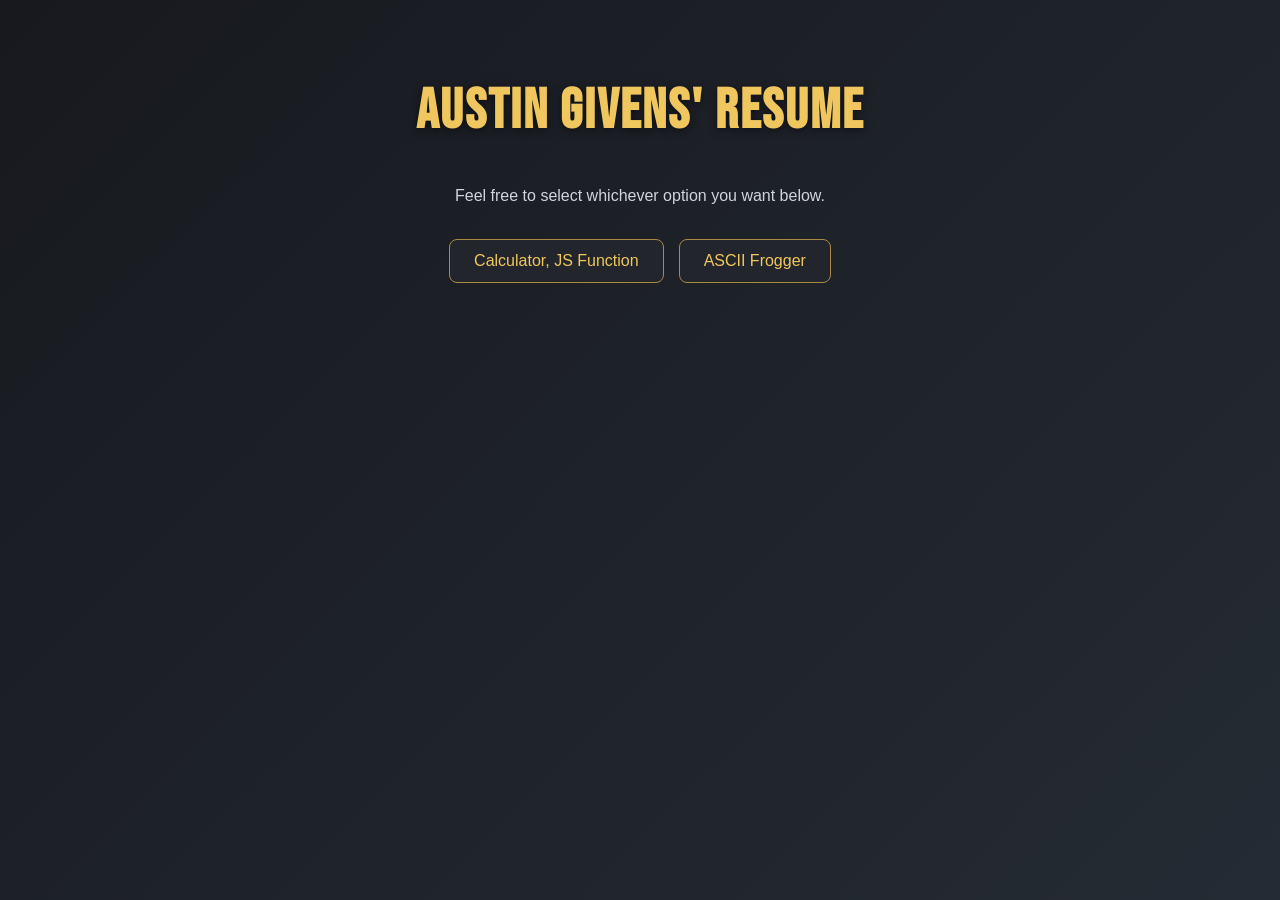
<file: index.html>
<!DOCTYPE html>

<html>

<head>
    <meta charset="UTF-8">
    <meta name="viewport" content="width=device-width, initial-scale=1.0">

    <title>Austin Givens' Portfolio</title>

  <link rel="stylesheet" href="main.css?v=11">

    <link rel="preconnect" href="https://fonts.googleapis.com">
    <link rel="preconnect" href="https://fonts.gstatic.com" crossorigin>
    <link href="https://fonts.googleapis.com/css2?family=Bebas+Neue&display=swap" rel="stylesheet">
</head>
   
<body>
    <main class="home-content">

        <h1>Austin Givens' Resume</h1>

        <p>
            Feel free to select whichever option you want below.
        </p>

        <div class="button-container">
            <button class="site-button" onclick="goToCalculator()">
                Calculator, JS Function
            </button>

            <button class="site-button" onclick="goToFrogger()">
                ASCII Frogger
            </button>
        </div>

    </main>

    <script defer src="/script.js?v=6"></script>
</body>


</html>
</file>
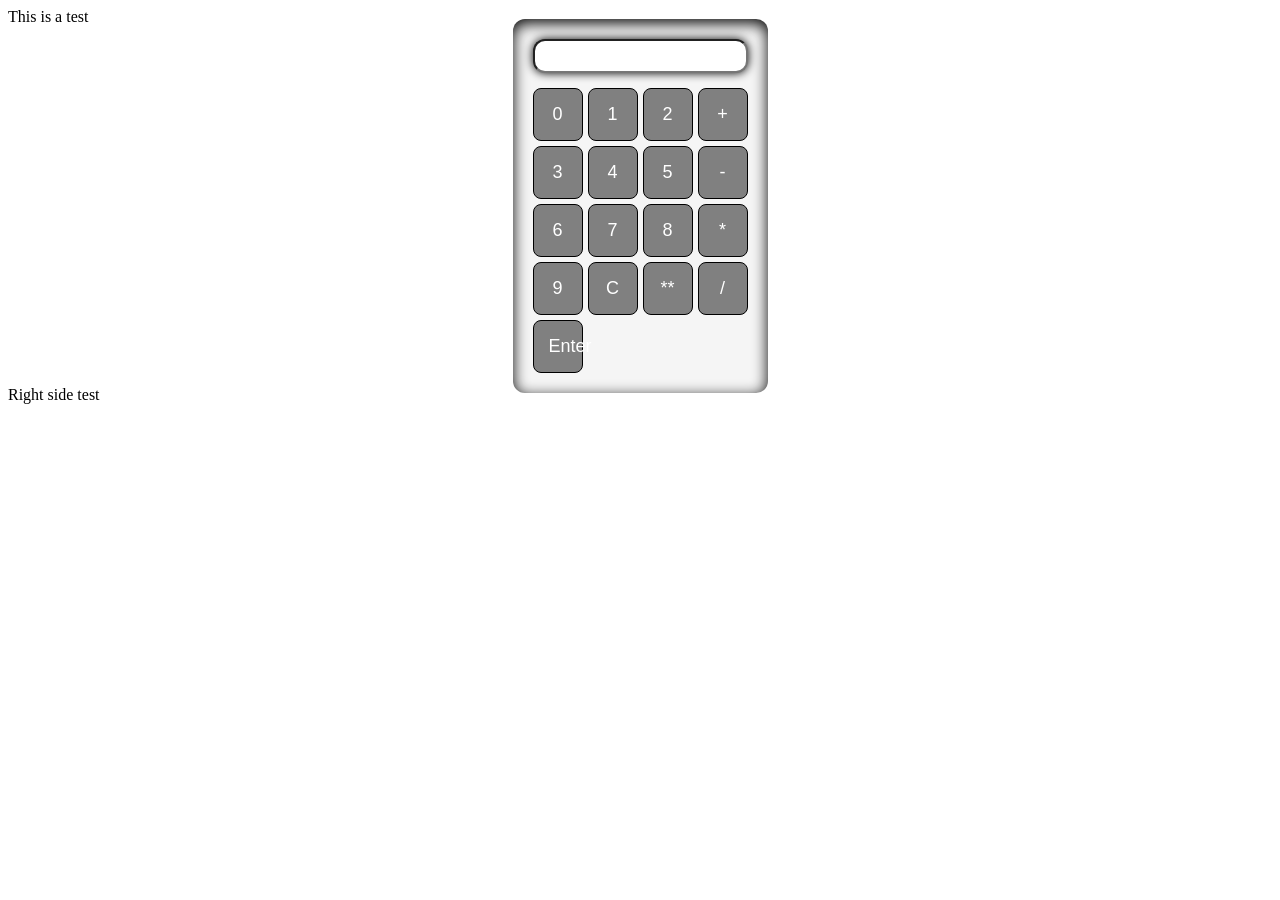
<file: page2.html>
<!DOCTYPE html>
<html>

<head>
    <title>Calculator</title>
    <link rel="stylesheet" href="calc-cust.css">
</head>

<body> 
<div class="calc-section">
    
<div class="side-text">
    This is a test
</div>


    
<div class="calculator-wrapper">
    
    <div class="calculator">
        
    <input id="display" readonly>

    <button class="calc-btn" onclick="press('0')">0</button>
    <button class="calc-btn" onclick="press('1')">1</button>
    <button class="calc-btn" onclick="press('2')">2</button>
    <button class="calc-btn" onclick="press('+')">+</button>

    <button class="calc-btn" onclick="press('3')">3</button>
    <button class="calc-btn" onclick="press('4')">4</button>
    <button class="calc-btn" onclick="press('5')">5</button>
    <button class="calc-btn" onclick="press('-')">-</button>

    <button class="calc-btn" onclick="press('6')">6</button>
    <button class="calc-btn" onclick="press('7')">7</button>
    <button class="calc-btn" onclick="press('8')">8</button>
    <button class="calc-btn" onclick="press('*')">*</button>
    
    <button class="calc-btn" onclick="press('9')">9</button>
    <button class="calc-btn" onclick="cleardisplay()">C</button>
    <button class="calc-btn" onclick="sqr()">**</button>
    <button class="calc-btn" onclick="press('/')">/</button>

    <button type="button" class="calc-btn" onclick="calculate()">Enter</button>

</div>
    </div>
        </div>


<div class = "side-text">
    Right side test
</div>
           
        

     
    <script src="script.js"></script>
    </body>
</file>
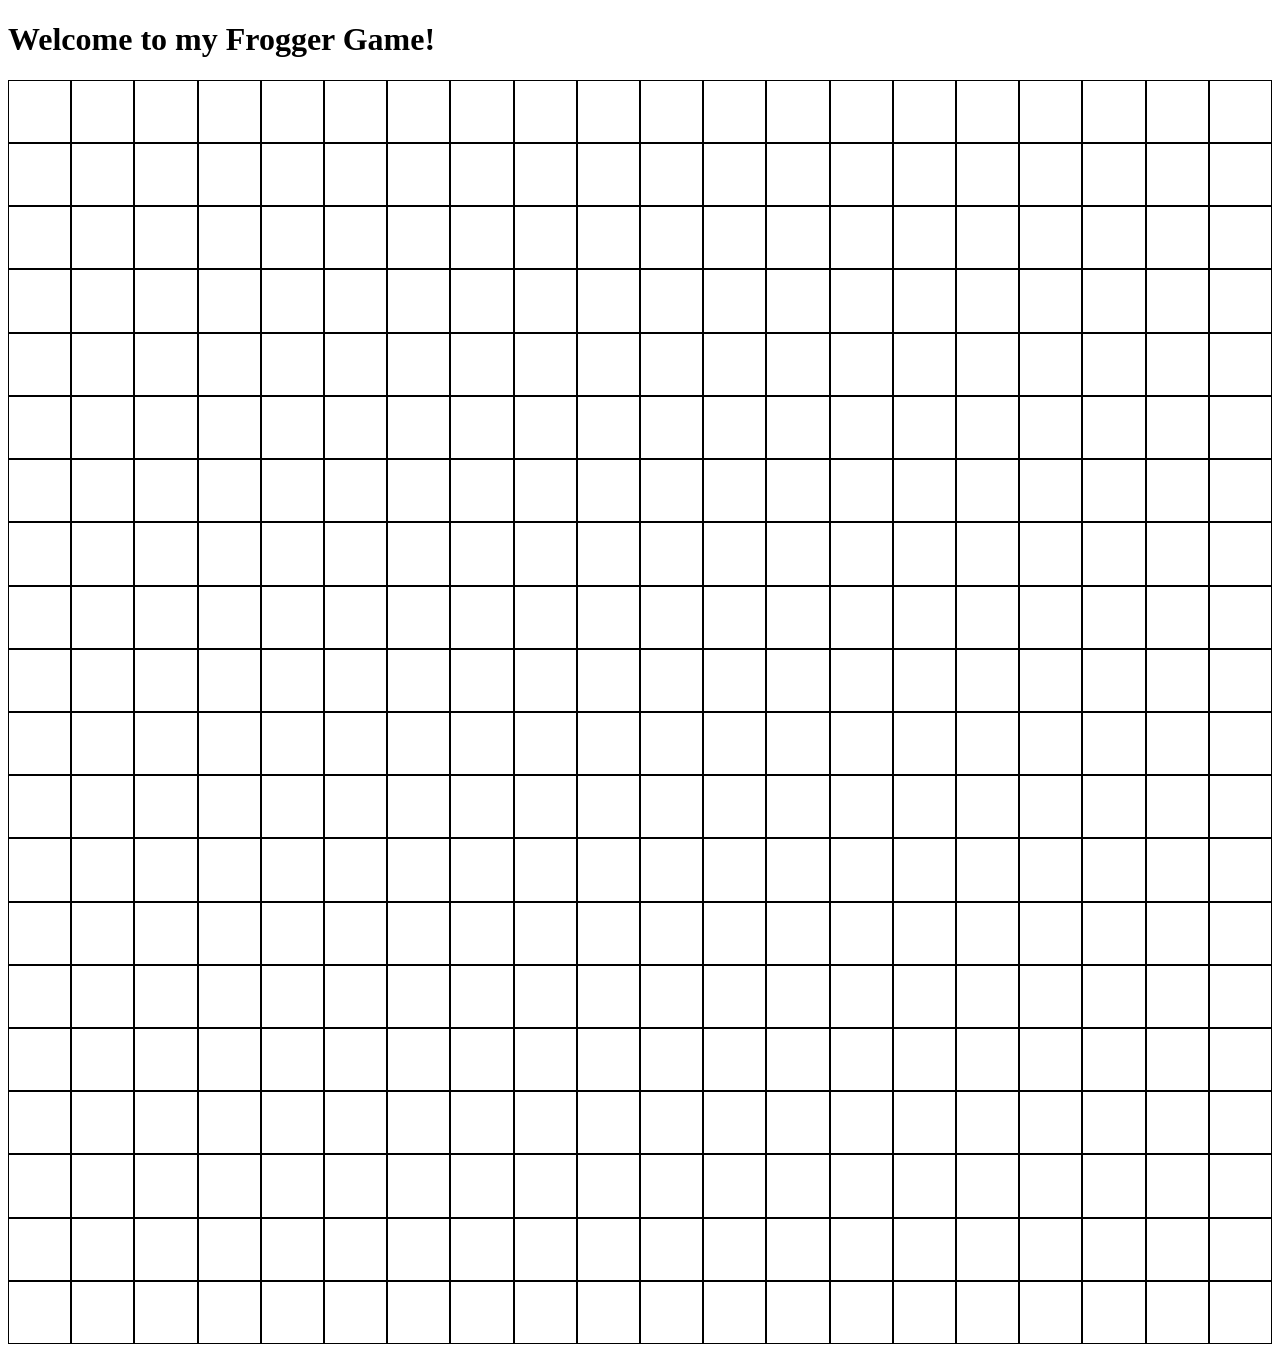
<file: frogger/frogger.html>
<!DOCTYPE html>
<html>
  
  <head> 

    <title>Welcome to my Frogger game! </title>
    <link rel="stylesheet" href="frogger.css">
    <script defer src="frogger.js"></script>

</head>

<body>
    <h1> Welcome to my Frogger Game!</h1>
  
<main id="game-board">



</main>
  </body>

</html>
</file>
<file: main.css>
.home-content {
    max-width: 900px;
    margin: 0 auto;
    padding: 40px 20px;
    text-align: center;
}

body {
    margin: 0;
    min-height: 100vh;
    background: linear-gradient(135deg, #17191e, #252b34);
    color: #e5e5e5;
    font-family: Verdana, sans-serif;
}
 /*TODO: add unoffensive animation or possible .png image file. */

/* Main heading */
h1 {
    font-family: "Bebas Neue", sans-serif;
    font-size: 3.5rem;
    letter-spacing: 2px;

    color: #f0c75e;
    text-align: center;

    text-shadow: 0 2px 8px rgba(0, 0, 0, 0.5);
}

 /*TODO: work on header font/color to stand out against background*/

/* Paragraphs */
p {
    color: #d1d5db;
    text-align: center;
    line-height: 1.7;
}


/*TODO: figure out how to make my buttons not suck*/

/* Buttons */
.site-button {
    background: #22252c;
    color: #f0c75e;

    border: 1px solid #a88a45;
    border-radius: 8px;

    padding: 12px 24px;
    font-size: 16px;
    font-family: inherit;

    cursor: pointer;

    transition:
        transform 0.2s ease,
        background 0.2s ease,
        border-color 0.2s ease;
}
    
/* Button hover */
.site-button:hover {
    background: #30343d;
    border-color: #f0c75e;
    transform: translateY(-3px);
}

.button-container {
    display: flex;
    justify-content: center;
    flex-wrap: wrap;
    gap: 15px;
    margin-top: 30px;
}
</file>
<file: calc-cust.css>
.calculator {
    background-color:whitesmoke;
    padding: 20px;
    border-radius: 12px;
    box-shadow: inset 0 4px 15px black;
    display: grid;
    grid-template-columns: repeat(4,50px);
    gap: 5px;
}

.calculator-wrapper {
    display: flex;
    justify-content: center;
    flex-direction: column;
    align-items: center;
    height: 40vh;
}

.calc-btn {
    background: grey;
    color:white;
    border: 1px solid black;
    border-radius:8px;
    padding: 15px;
    font-size: 18px;
    box-shadow: none;
}

.calc-btn:hover {
    background: lightgrey;
    transform:scale(1.05);
    box-shadow: inset 0 0 20px black;

}


#display{
    grid-column: span 4;
    width: 100%;
    box-sizing:border-box;
    margin-bottom:  10px;
    background-color:  white;
    box-shadow: 0 0 10px black;
    font-size: 24px;
    border-radius: 12px;
}
</file>
<file: frogger/frogger.css>
#game-board{
    display:grid;
    grid-template-columns: repeat(20, 1fr);
}

.cell{
    border: 1px solid black;
    aspect-ratio: 1;
}
</file>
